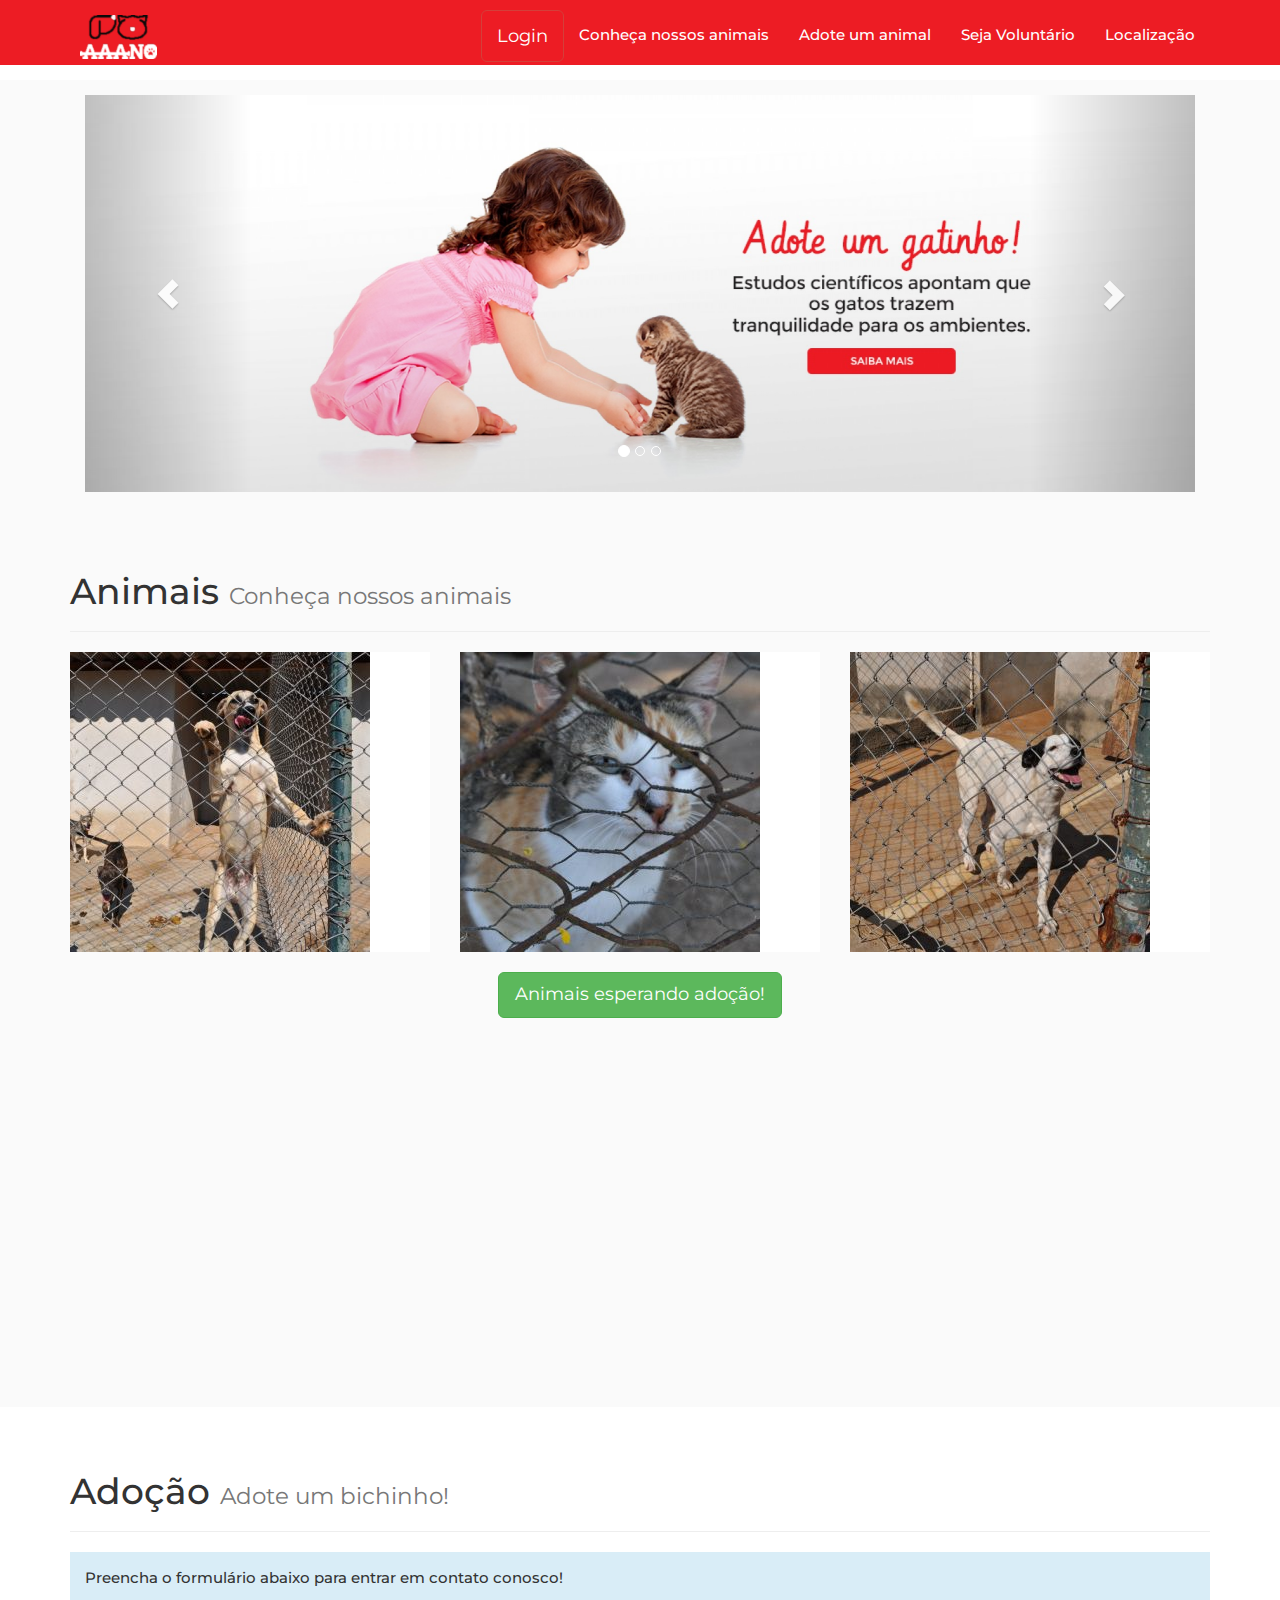
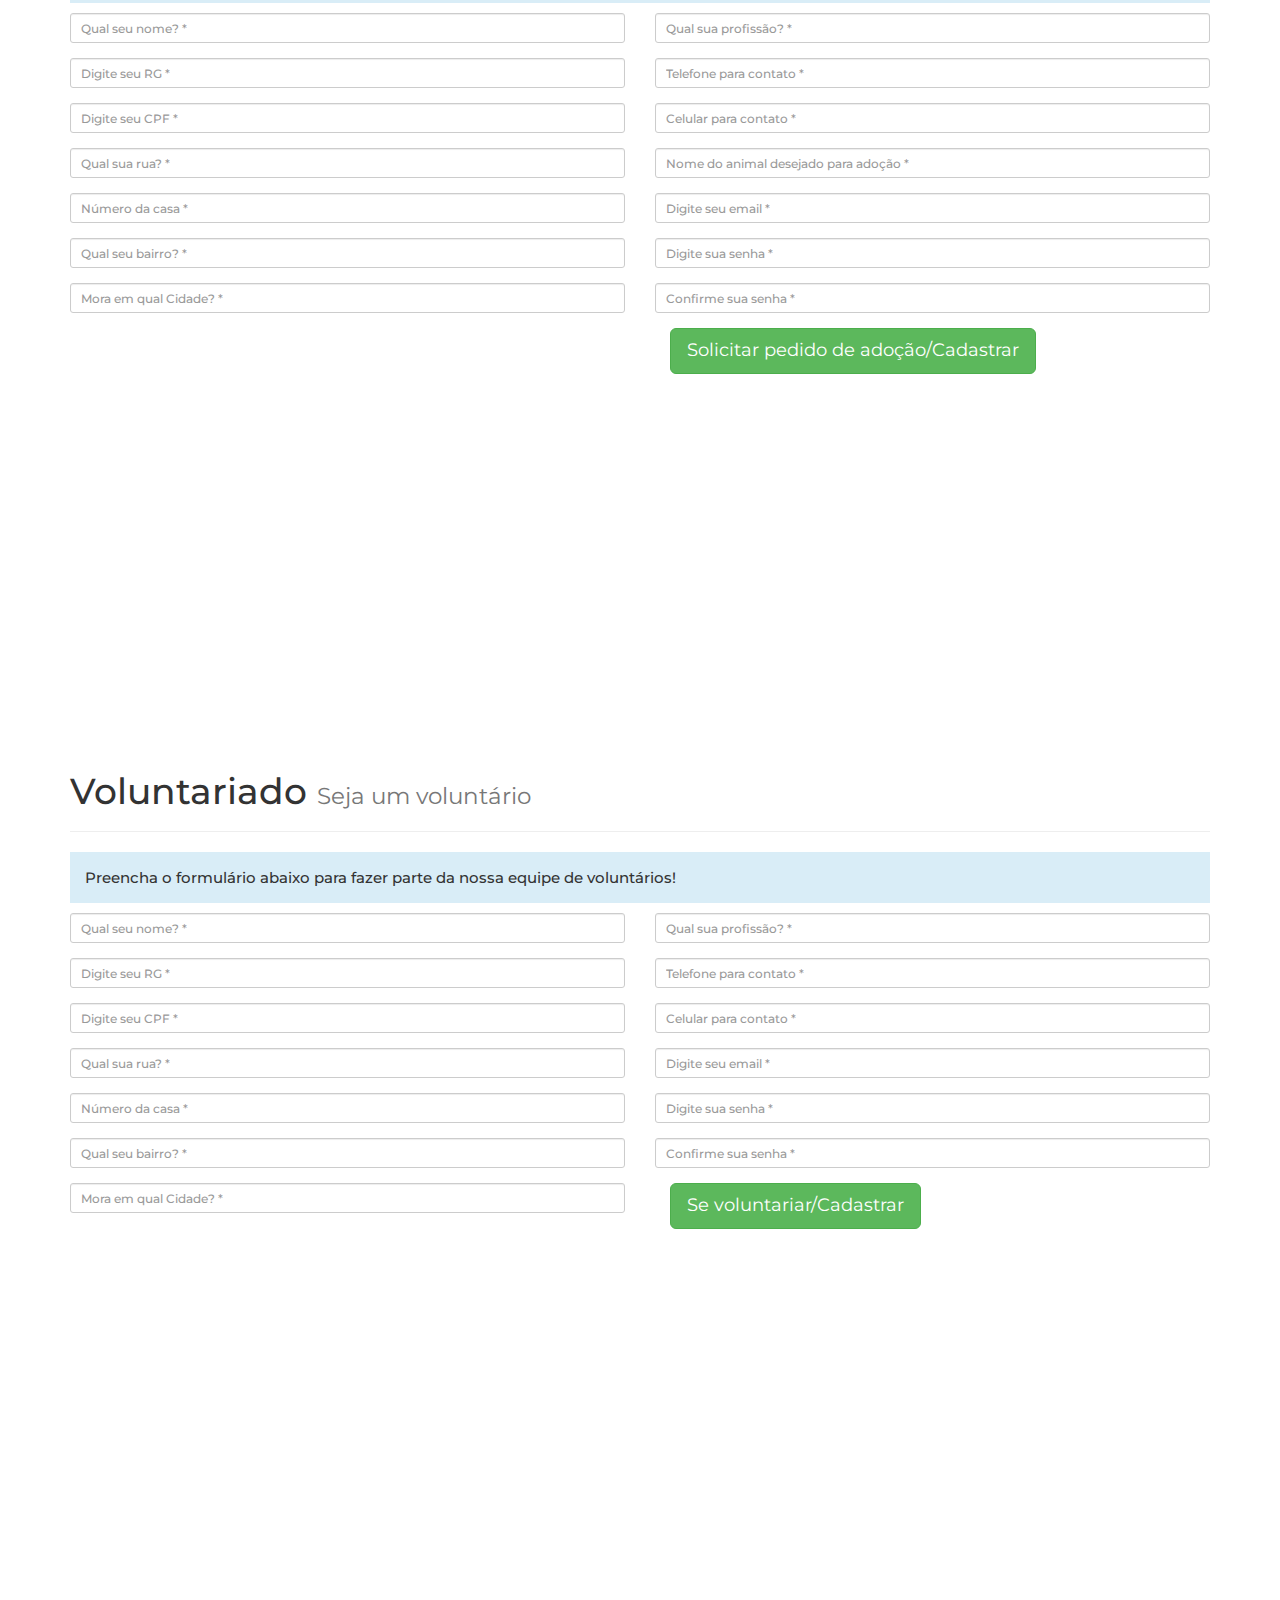
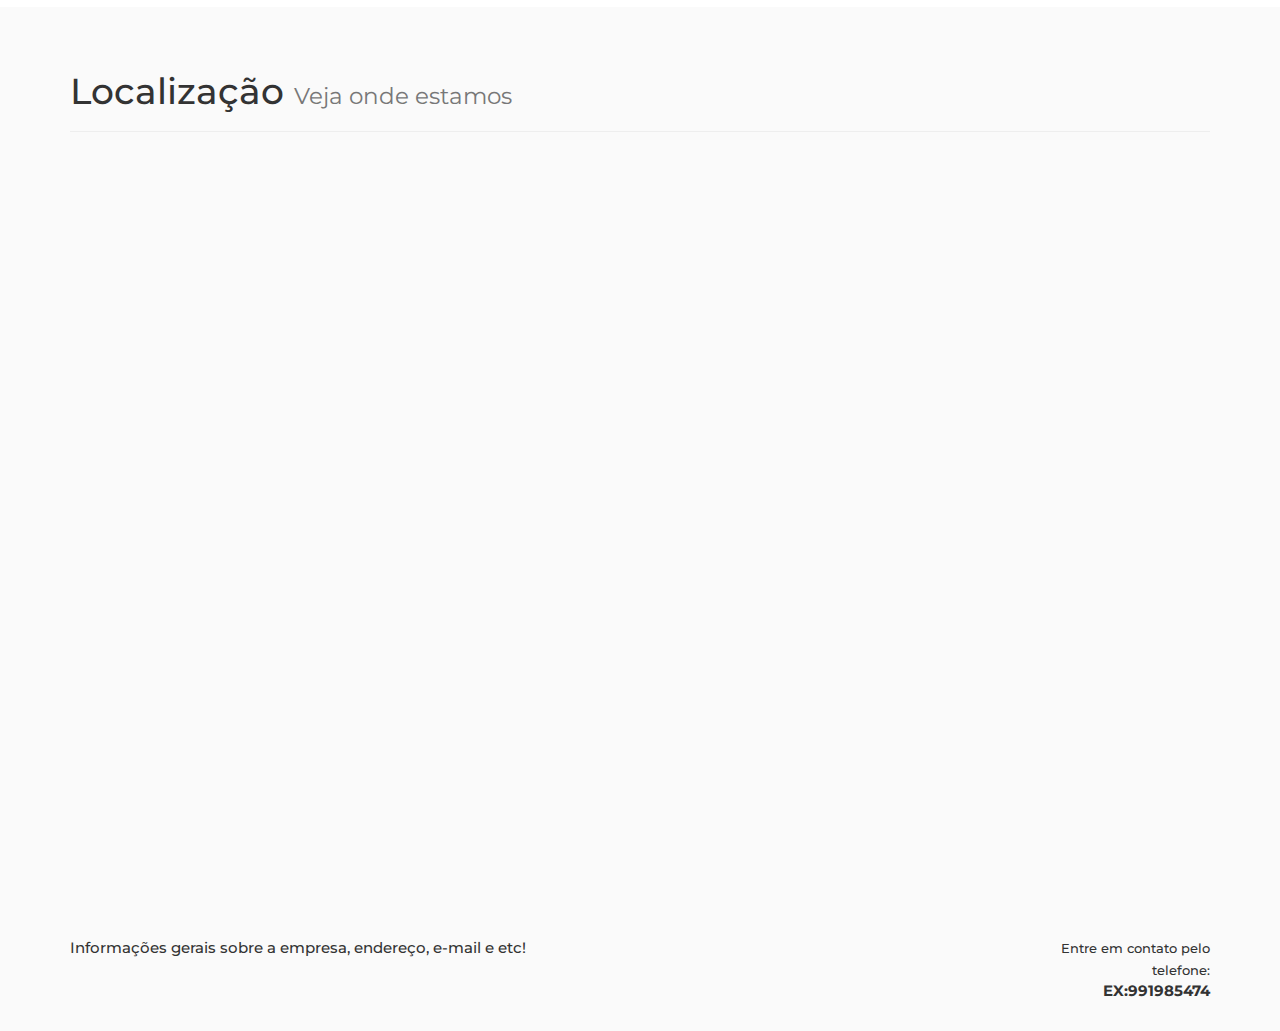
<file: Sistema Gestão adoção Animais - AAANO/index.html>
<!DOCTYPE html>
<html lang="pt-br">
  <head>
    <meta charset="utf-8">
    <meta http-equiv="X-UA-Compatible" content="IE=edge">
    <meta name="viewport" content="width=device-width, initial-scale=1">
    <title>Associação dos amigos dos animais Nova Odessa</title>
    
    <link href='https://fonts.googleapis.com/css?family=Montserrat:300,400,700' rel='stylesheet' type='text/css'>
    <link href="css/bootstrap.min.css" rel="stylesheet">
    <link href="css/estilo.css" rel="stylesheet">
    <link href="css/painel.css" rel="stylesheet">
 

      
    <!--[if lt IE 9]>
      <script src="https://oss.maxcdn.com/html5shiv/3.7.2/html5shiv.min.js"></script>
      <script src="https://oss.maxcdn.com/respond/1.4.2/respond.min.js"></script>
    <![endif]-->
      
  </head>
  <body data-spy="scroll" data-target=".menu-navegacao" data-offset="80">
      
      <!-- Menu da aplicação -->

      <nav class="navbar navbar-default navbar-fixed-top">
        <div class="container">
            <div class="navbar-header">
                <button type="button" class="navbar-toggle" data-toggle="collapse" data-target="#menu-navegacao" >
                    <span class="icon-bar"></span>
                    <span class="icon-bar"></span>
                    <span class="icon-bar"></span>
                </button>
                 <a class="navbar-brand" href="index.html"><img class="logo" src="imgs/logo.png"></a>


            </div>




            <div class="collapse navbar-collapse menu-navegacao" id="menu-navegacao">
                <ul class="nav navbar-nav navbar-right">


                     <li>
                        <a href="login.html" class="btn btn-danger btn-lg">Login</a>
                    </li>
                    
                    <li>
                        <a class="" href="#animais">Conheça nossos animais</a>
                    </li>
                   
                     <li>
                        <a class="" href="#adocao">Adote um animal</a>
                    </li>
                   
                    <li>
                        <a class="" href="#voluntariado">Seja Voluntário</a>
                    </li>
                    
                     <li>
                        <a class="" href="#localizacao">Localização</a>
                    </li>
                    
                    
                </ul>
            </div>
            
        </div>
      </nav>
      <!-- // Menu da aplicação -->
      
      <!-- slider da aplicação -->
      <div class="divslider">
        <div class="container">
            <div class="col-xs-12">
                <div id="sliderprincipal" class="carousel slide" data-ride="carousel">
                    
                    <ol class="carousel-indicators">
                        <li data-target="#sliderprincipal" data-slide-to="0" class="active"></li>
                        <li data-target="#sliderprincipal" data-slide-to="1"></li>
                        <li data-target="#sliderprincipal" data-slide-to="2"></li>
                    </ol>
                    
                    <div class="carousel-inner" role="listbox">
                        <div class="item active">
                            <img src="imgs/slider/slider1.jpg" alt="Imagem slider 1">
                        </div>
                        <div class="item">
                            <img src="imgs/slider/slider2.jpg" alt="Imagem slider 2">
                        </div>
                        <div class="item">
                            <img src="imgs/slider/slider3.jpg" alt="Imagem slider 3">
                        </div>
                    </div>  
                    
                    <a class="left carousel-control" href="#sliderprincipal" role="button" data-slide="prev">
                        <span class="glyphicon glyphicon-chevron-left"></span>
                        <span class="sr-only">Anterior</span>
                    </a>
                    
                    <a class="right carousel-control" href="#sliderprincipal" role="button" data-slide="next">
                        <span class="glyphicon glyphicon-chevron-right"></span>
                        <span class="sr-only">Próximo</span>
                    </a>
                    
                </div>
            </div>
        </div>
      </div>      
   
      
      <!-- animais -->
      <section id="animais" class="div_colorida">
        <div class="container">
            <div class="row">
                <div class="col-xs-12">
                    <div class="page-header"><h1>Animais <small>Conheça nossos animais</small></h1></div>
                </div>                
            </div>
            <div class="row portfolio_row">
                <div class="col-sm-4">
                    <div class="portfolio_item">
                        <div><img src="imgs/animais/animal1.jpg" class="img-responsive"/></div>
                       
                    </div>
                </div>
                <div class="col-sm-4">
                    <div class="portfolio_item">
                        <div><img src="imgs/animais/animal2.jpg" class="img-responsive "/></div>
                       
                    </div>
                </div>
                <div class="col-sm-4">
                    <div class="portfolio_item">
                        <div><img src="imgs/animais/animal3.jpg" class="img-responsive "/></div>
                       
                    </div>
                </div>
            </div>
          
            <div class="row">
                <div class="col-xs-12 text-center">
                    <a href="animais.html" class="btn btn-success btn-lg">Animais esperando adoção! </a>
                </div>
            </div>
        </div>
      </section>
      <!-- // animais -->
      
     
      
       <!-- adocao -->
      <section id="adocao">
        <div class="container">
            <div class="row">
                <div class="col-xs-12">
                    <div class="page-header"><h1>Adoção <small>Adote um bichinho!</small></h1></div>
                </div>
            </div>
            
            <div class="row contato">
                <div class="col-xs-12">
                    <p class="bg-info aviso">Preencha o formulário abaixo para entrar em contato conosco!</p>
                </div>
            </div>
            
            <div class="row contato">
                <div class="col-xs-12">
                    
                    <form name="frmContato" id="formContato">
                        <div class="row">
                            <div class="col-md-6">
                                
                                <div class="form-group">
                                    <input type="text" class="form-control input-sm" placeholder="Qual seu nome? *" required />
                                </div>
                                
                                 <div class="form-group">
                                    <input type="text" class="form-control input-sm" placeholder="Digite seu RG *" required />
                                </div>
                                
                                 <div class="form-group">
                                    <input type="text" class="form-control input-sm" placeholder="Digite seu CPF *" required />
                                </div>
                                
                                 <div class="form-group">
                                    <input type="text" class="form-control input-sm" placeholder="Qual sua rua? *" required />
                                </div>
                                
                                 <div class="form-group">
                                    <input type="text" class="form-control input-sm" placeholder="Número da casa *" required />
                                </div>
                                
                              <div class="form-group">
                                    <input type="text" class="form-control input-sm" placeholder="Qual seu bairro? *" required />
                                </div>
                                
                            <div class="form-group">
                                    <input type="text" class="form-control input-sm" placeholder="Mora em qual Cidade? *" required />
                                </div>
                                
                                
                            </div>
                            <div class="col-md-6">
                             
                                

                                 <div class="form-group">
                                    <input type="text" class="form-control input-sm" placeholder="Qual sua profissão? *" required />
                                </div>
                                
                                 <div class="form-group">
                                    <input type="text" class="form-control input-sm" placeholder="Telefone para contato *" required />
                                </div>
                                
                                 <div class="form-group">
                                    <input type="text" class="form-control input-sm" placeholder="Celular para contato *" required />
                                </div>
                                
                                 <div class="form-group">
                                    <input type="text" class="form-control input-sm" placeholder="Nome do animal desejado para adoção *" required />
                                </div>
                                
                                 <div class="form-group">
                                    <input type="text" class="form-control input-sm" placeholder="Digite seu email *" required />
                                </div>
                                
                                 <div class="form-group">
                                    <input type="password" class="form-control input-sm" placeholder="Digite sua senha *" required />
                                </div>

                                <div class="form-group">
                                    <input type="password" class="form-control input-sm" placeholder="Confirme sua senha *" required />
                                </div>
                                
                                <div class="col-sm-6">
                                <button type="submit" class="btn btn-success btn-lg">Solicitar pedido de adoção/Cadastrar</button>
                            </div>
                                
                            </div>
                        </div> 
                       
                    </form>
                    
                </div>
            </div>
        </div>
      </section>      
      <!-- // adocao -->
      
      
      
       <!-- voluntariado -->
     <section id="voluntariado">
        <div class="container">
            <div class="row">
                <div class="col-xs-12">
                    <div class="page-header"><h1>Voluntariado <small>Seja um voluntário</small></h1></div>
                </div>
            </div>
            
            <div class="row contato">
                <div class="col-xs-12">
                    <p class="bg-info aviso">Preencha o formulário abaixo para fazer parte da nossa equipe de voluntários!</p>
                </div>
            </div>
            
            <div class="row contato">
                <div class="col-xs-12">
                    
                    <form name="frmContato" id="formContato">
                        <div class="row">
                            <div class="col-md-6">
                                
                                <div class="form-group">
                                    <input type="text" class="form-control input-sm" placeholder="Qual seu nome? *" required />
                                </div>
                                
                                 <div class="form-group">
                                    <input type="text" class="form-control input-sm" placeholder="Digite seu RG *" required />
                                </div>
                                
                                 <div class="form-group">
                                    <input type="text" class="form-control input-sm" placeholder="Digite seu CPF *" required />
                                </div>
                                
                                 <div class="form-group">
                                    <input type="text" class="form-control input-sm" placeholder="Qual sua rua? *" required />
                                </div>
                                
                                 <div class="form-group">
                                    <input type="text" class="form-control input-sm" placeholder="Número da casa *" required />
                                </div>
                                
                              <div class="form-group">
                                    <input type="text" class="form-control input-sm" placeholder="Qual seu bairro? *" required />
                                </div>
                                
                            <div class="form-group">
                                    <input type="text" class="form-control input-sm" placeholder="Mora em qual Cidade? *" required />
                                </div>
                                
                                
                            </div>
                            <div class="col-md-6">
                             
                                

                                 <div class="form-group">
                                    <input type="text" class="form-control input-sm" placeholder="Qual sua profissão? *" required />
                                </div>
                                
                                 <div class="form-group">
                                    <input type="text" class="form-control input-sm" placeholder="Telefone para contato *" required />
                                </div>
                                
                                 <div class="form-group">
                                    <input type="text" class="form-control input-sm" placeholder="Celular para contato *" required />
                                </div>
                                
                              
                                
                                 <div class="form-group">
                                    <input type="text" class="form-control input-sm" placeholder="Digite seu email *" required />
                                </div>
                                
                                 <div class="form-group">
                                    <input type="password" class="form-control input-sm" placeholder="Digite sua senha *" required />
                                </div>

                                <div class="form-group">
                                    <input type="password" class="form-control input-sm" placeholder="Confirme sua senha *" required />
                                </div>
                                
                                <div class="col-sm-6">
                                <button type="submit" class="btn btn-success btn-lg">Se voluntariar/Cadastrar</button>
                            </div>
                                
                            </div>
                        </div> 
                       
                    </form>
                    
                </div>
            </div>
        </div>
      </section>      
      <!-- // voluntariado -->
      
      
      
      <!-- localização -->
      <section id="localizacao" class="div_colorida">
        <div class="container">
            <div class="row">
                <div class="col-xs-12">
                    <div class="page-header"><h1>Localização <small>Veja onde estamos</small></h1></div>
                </div>  
            </div>
            
            <div class="row">
               <iframe src="https://www.google.com/maps/embed?pb=!1m18!1m12!1m3!1d3677.790025599657!2d-47.31492768580156!3d-22.810243040166057!2m3!1f0!2f0!3f0!3m2!1i1024!2i768!4f13.1!3m3!1m2!1s0x94c8986d4e1b8277%3A0xa9375230d7cb3430!2sAssocia%C3%A7%C3%A3o+Amigos+dos+Animais+de+Nova+Odessa!5e0!3m2!1spt-BR!2sbr!4v1531771081059" width="800" height="600" frameborder="0" style="border:0" allowfullscreen></iframe>
            </div>
        </div>
      </section>      
      <!-- // localização -->
      
      
      
      
      <footer>
        <div class="container">
            <div class="row">
                <div class="col-sm-10">
                    Informações gerais sobre a empresa, endereço, e-mail e etc!
                </div>
                <div class="col-sm-2 text-right">
                    <small>Entre em contato pelo telefone:</small><br/>
                    <strong>EX:991985474</strong>
                </div>
            </div>  
        </div>
      </footer>
      
      <script src="https://ajax.googleapis.com/ajax/libs/jquery/1.11.1/jquery.min.js"></script>
      <script src="js/bootstrap.min.js"></script>
      <script src="js/main.js"></script>
  </body>
</html>
</file>
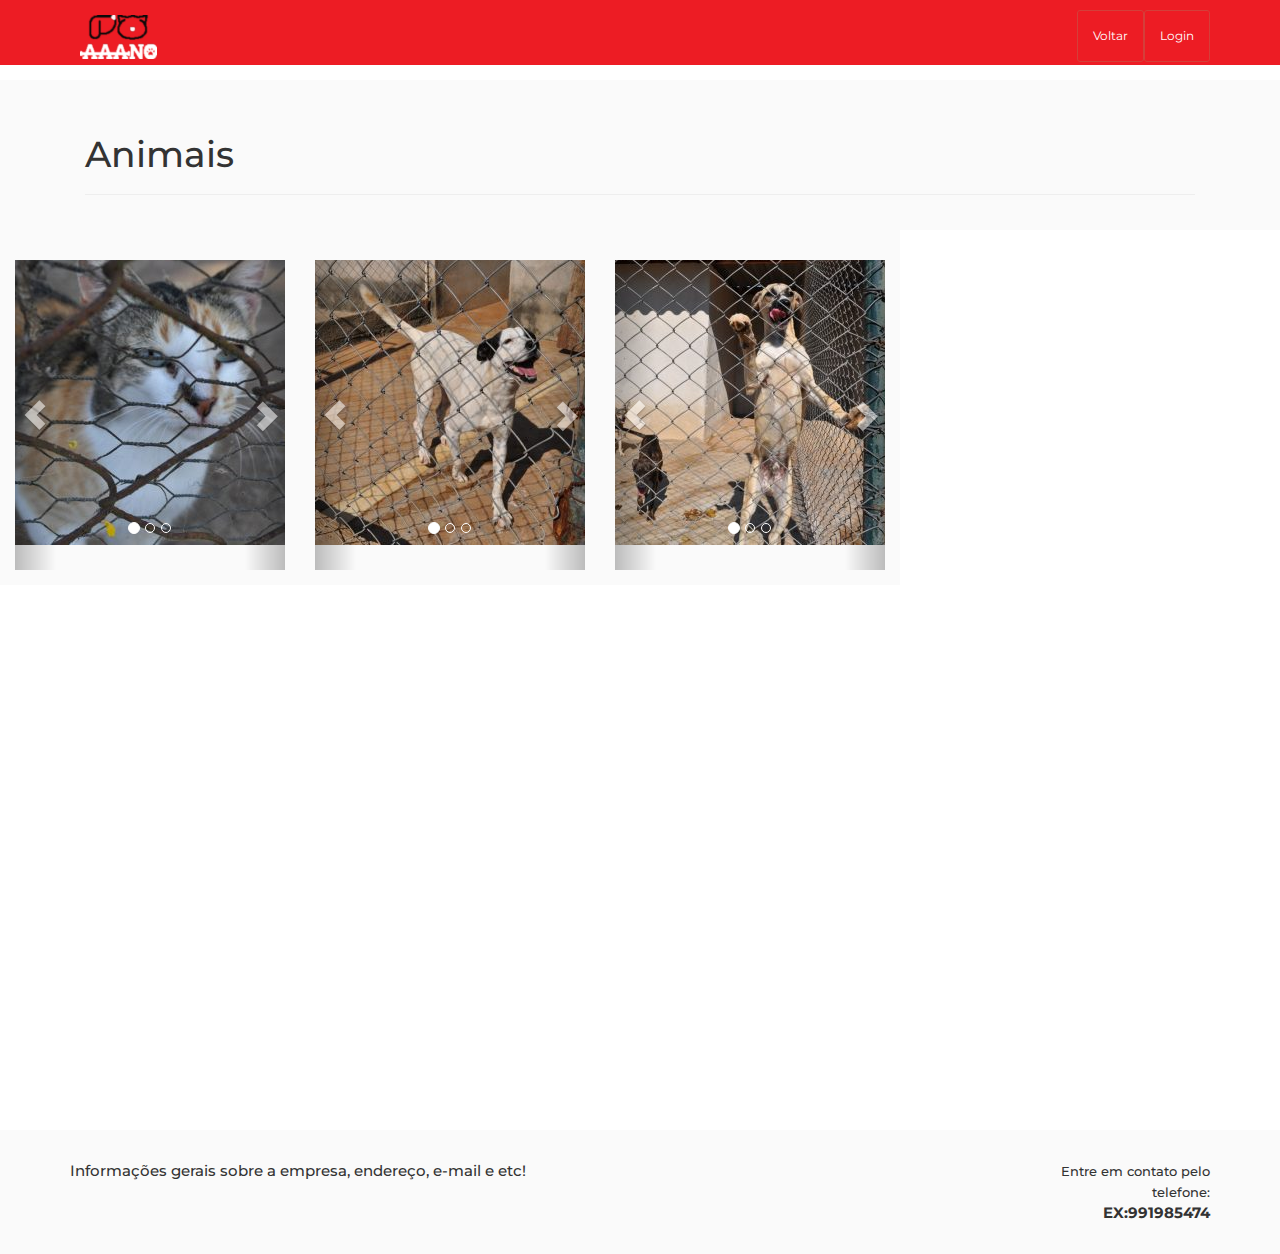
<file: Sistema Gestão adoção Animais - AAANO/animais.html>
<!DOCTYPE html>
<html lang="pt-br">
<head>
    <meta charset="utf-8">
    <meta http-equiv="X-UA-Compatible" content="IE=edge">
    <meta name="viewport" content="width=device-width, initial-scale=1">
    <title>Nossos Animais</title>

    <link href='https://fonts.googleapis.com/css?family=Montserrat:300,400,700' rel='stylesheet' type='text/css'>
    <link href="css/bootstrap.min.css" rel="stylesheet">
    <link href="css/estilo.css" rel="stylesheet">
    <link href="css/effect.css" rel="stylesheet">

    <!--[if lt IE 9]>
    <script src="https://oss.maxcdn.com/html5shiv/3.7.2/html5shiv.min.js"></script>
    <script src="https://oss.maxcdn.com/respond/1.4.2/respond.min.js"></script>
    <![endif]-->

</head>
<body data-spy="scroll" data-target=".menu-navegacao" data-offset="80">
<!-- Menu da aplicação -->
<nav class="navbar navbar-default navbar-fixed-top">
    <div class="container">
        <div class="navbar-header">
            <button type="button" class="navbar-toggle" data-toggle="collapse" data-target="#menu-navegacao">
                <span class="icon-bar"></span>
                <span class="icon-bar"></span>
                <span class="icon-bar"></span>
            </button>
            <a class="navbar-brand" href="#page-top"><img class="logo" src="imgs/logo.png"></a>


        </div>

        <div class="collapse navbar-collapse menu-navegacao" id="menu-navegacao">
            <ul class="nav navbar-nav navbar-right">



                <li>
                    <a href="index.html" class="btn btn-danger btn-sm">Voltar</a>
                </li>


                <li>
                    <a href="login.html" class="btn btn-danger btn-sm">Login</a>
                </li>


            </ul>
        </div>

    </div>
</nav>
<!-- // Menu da aplicação -->

<!-- título da página -->
<div class="divslider">
    <div class="container">
        <div class="col-xs-12">
            <div class="page-header"><h1>Animais</h1></div>
        </div>
    </div>
</div>
<!-- // título da página -->

<!-- portfolio -->
<section id="animais" class="section_interna">




                <!-- Começo divslider de cada animal-->

                            <div>
                            <div class="divsliderEffect">
                                <div class="containerEffect">
                                    <div class="col-xs-12">

                                        <div id="slider1" class="carousel slide" data-ride="carousel">

                                            <ol class="carousel-indicators">
                                                <li data-target="#sliderprincipal" data-slide-to="0"
                                                    class="active"></li>
                                                <li data-target="#sliderprincipal" data-slide-to="1"></li>
                                                <li data-target="#sliderprincipal" data-slide-to="2"></li>
                                            </ol>

                                            <div class="carousel-inner" role="listbox">
                                                <div class="item active">
                                                    <ul class="demo-3">
                                                        <li>
                                                            <figure>
                                                                <img src="imgs/animais/animal2.jpg" alt=""/>
                                                                <figcaption>
                                                                    <p> Nome: <br>
                                                                        Idade: <br>
                                                                        Raça: <br>
                                                                        Sexo: <br>
                                                                        Cor: <br>
                                                                        Porte: <br>
                                                                        Deficiência: <br>
                                                                        Vacinas: <br>
                                                                        Data Registro: <br>
                                                                        Castração: <br>
                                                                        Patologia: <br>
                                                                        Situação: <br></p>
                                                                </figcaption>
                                                            </figure>
                                                        </li>
                                                    </ul>
                                                </div>
                                                <div class="item">
                                                    <div class="item active">
                                                        <ul class="demo-3">
                                                            <li>
                                                                <figure>
                                                                    <img src="imgs/animais/animal2.jpg" alt=""/>
                                                                    <figcaption>
                                                                        <p> Nome: <br>
                                                                            Idade: <br>
                                                                            Raça: <br>
                                                                            Sexo: <br>
                                                                            Cor: <br>
                                                                            Porte: <br>
                                                                            Deficiência: <br>
                                                                            Vacinas: <br>
                                                                            Data Registro: <br>
                                                                            Castração: <br>
                                                                            Patologia: <br>
                                                                            Situação: <br></p>
                                                                    </figcaption>
                                                                </figure>
                                                            </li>
                                                        </ul>
                                                    </div>
                                                </div>
                                                <div class="item">
                                                    <div class="item active">
                                                        <ul class="demo-3">
                                                            <li>
                                                                <figure>
                                                                    <img src="imgs/animais/animal2.jpg" alt=""/>
                                                                    <figcaption>
                                                                        <p> Nome: <br>
                                                                            Idade: <br>
                                                                            Raça: <br>
                                                                            Sexo: <br>
                                                                            Cor: <br>
                                                                            Porte: <br>
                                                                            Deficiência: <br>
                                                                            Vacinas: <br>
                                                                            Data Registro: <br>
                                                                            Castração: <br>
                                                                            Patologia: <br>
                                                                            Situação: <br></p>
                                                                    </figcaption>
                                                                </figure>
                                                            </li>
                                                        </ul>
                                                    </div>
                                                </div>
                                            </div>

                                            <a class="left carousel-control" href="#slider1" role="button"
                                               data-slide="prev">
                                                <span class="glyphicon glyphicon-chevron-left"></span>
                                                <span class="sr-only">Anterior</span>
                                            </a>

                                            <a class="right carousel-control" href="#slider1" role="button"
                                               data-slide="next">
                                                <span class="glyphicon glyphicon-chevron-right"></span>
                                                <span class="sr-only">Próximo</span>
                                            </a>

                                        </div>
                                    </div>
                                </div>
                            </div>
                            </div>


                <!-- Final divslider de cada animal-->


                <!-- Começo divslider de cada animal-->

                <div>
                <div class="divsliderEffect">
                    <div class="containerEffect">
                        <div class="col-xs-12">
                            <div id="slider2" class="carousel slide" data-ride="carousel">

                                <ol class="carousel-indicators">
                                    <li data-target="#sliderprincipal" data-slide-to="0" class="active"></li>
                                    <li data-target="#sliderprincipal" data-slide-to="1"></li>
                                    <li data-target="#sliderprincipal" data-slide-to="2"></li>
                                </ol>

                                <div class="carousel-inner" role="listbox">
                                    <div class="item active">
                                        <ul class="demo-3">
                                            <li>
                                                <figure>
                                                    <img src="imgs/animais/animal3.jpg" alt=""/>
                                                    <figcaption>
                                                        <p> Nome: <br>
                                                            Idade: <br>
                                                            Raça: <br>
                                                            Sexo: <br>
                                                            Cor: <br>
                                                            Porte: <br>
                                                            Deficiência: <br>
                                                            Vacinas: <br>
                                                            Data Registro: <br>
                                                            Castração: <br>
                                                            Patologia: <br>
                                                            Situação: <br></p>
                                                    </figcaption>
                                                </figure>
                                            </li>
                                        </ul>
                                    </div>
                                    <div class="item">
                                        <div class="item active">
                                            <ul class="demo-3">
                                                <li>
                                                    <figure>
                                                        <img src="imgs/animais/animal3.jpg" alt=""/>
                                                        <figcaption>
                                                            <p> Nome: <br>
                                                                Idade: <br>
                                                                Raça: <br>
                                                                Sexo: <br>
                                                                Cor: <br>
                                                                Porte: <br>
                                                                Deficiência: <br>
                                                                Vacinas: <br>
                                                                Data Registro: <br>
                                                                Castração: <br>
                                                                Patologia: <br>
                                                                Situação: <br></p>
                                                        </figcaption>
                                                    </figure>
                                                </li>
                                            </ul>
                                        </div>
                                    </div>
                                    <div class="item">
                                        <div class="item active">
                                            <ul class="demo-3">
                                                <li>
                                                    <figure>
                                                        <img src="imgs/animais/animal3.jpg" alt=""/>
                                                        <figcaption>
                                                            <p> Nome: <br>
                                                                Idade: <br>
                                                                Raça: <br>
                                                                Sexo: <br>
                                                                Cor: <br>
                                                                Porte: <br>
                                                                Deficiência: <br>
                                                                Vacinas: <br>
                                                                Data Registro: <br>
                                                                Castração: <br>
                                                                Patologia: <br>
                                                                Situação: <br></p>
                                                        </figcaption>
                                                    </figure>
                                                </li>
                                            </ul>
                                        </div>
                                    </div>
                                </div>

                                <a class="left carousel-control" href="#slider2" role="button" data-slide="prev">
                                    <span class="glyphicon glyphicon-chevron-left"></span>
                                    <span class="sr-only">Anterior</span>
                                </a>

                                <a class="right carousel-control" href="#slider2" role="button" data-slide="next">
                                    <span class="glyphicon glyphicon-chevron-right"></span>
                                    <span class="sr-only">Próximo</span>
                                </a>

                            </div>
                        </div>
                    </div>
                </div>
                </div>
                <!-- Final divslider de cada animal-->


                <!-- Final divslider de cada animal-->
                <div class="divsliderEffect">
                    <div class="containerEffect">
                        <div class="col-xs-12">
                            <div id="slider3" class="carousel slide" data-ride="carousel">

                                <ol class="carousel-indicators">
                                    <li data-target="#sliderprincipal" data-slide-to="0" class="active"></li>
                                    <li data-target="#sliderprincipal" data-slide-to="1"></li>
                                    <li data-target="#sliderprincipal" data-slide-to="2"></li>
                                </ol>

                                <div class="carousel-inner" role="listbox">
                                    <div class="item active">
                                        <ul class="demo-3">
                                            <li>
                                                <figure>
                                                    <img src="imgs/animais/animal1.jpg" alt=""/>
                                                    <figcaption>
                                                        <p> Nome: <br>
                                                            Idade: <br>
                                                            Raça: <br>
                                                            Sexo: <br>
                                                            Cor: <br>
                                                            Porte: <br>
                                                            Deficiência: <br>
                                                            Vacinas: <br>
                                                            Data Registro: <br>
                                                            Castração: <br>
                                                            Patologia: <br>
                                                            Situação: <br></p>
                                                    </figcaption>
                                                </figure>
                                            </li>
                                        </ul>
                                    </div>
                                    <div class="item">
                                        <div class="item active">
                                            <ul class="demo-3">
                                                <li>
                                                    <figure>
                                                        <img src="imgs/animais/animal1.jpg" alt=""/>
                                                        <figcaption>
                                                            <p> Nome: <br>
                                                                Idade: <br>
                                                                Raça: <br>
                                                                Sexo: <br>
                                                                Cor: <br>
                                                                Porte: <br>
                                                                Deficiência: <br>
                                                                Vacinas: <br>
                                                                Data Registro: <br>
                                                                Castração: <br>
                                                                Patologia: <br>
                                                                Situação: <br></p>
                                                        </figcaption>
                                                    </figure>
                                                </li>
                                            </ul>
                                        </div>
                                    </div>
                                    <div class="item">
                                        <div class="item active">
                                            <ul class="demo-3">
                                                <li>
                                                    <figure>
                                                        <img src="imgs/animais/animal1.jpg" alt=""/>
                                                        <figcaption>
                                                            <p> Nome: <br>
                                                                Idade: <br>
                                                                Raça: <br>
                                                                Sexo: <br>
                                                                Cor: <br>
                                                                Porte: <br>
                                                                Deficiência: <br>
                                                                Vacinas: <br>
                                                                Data Registro: <br>
                                                                Castração: <br>
                                                                Patologia: <br>
                                                                Situação: <br></p>
                                                        </figcaption>
                                                    </figure>
                                                </li>
                                            </ul>
                                        </div>
                                    </div>
                                </div>

                                <a class="left carousel-control" href="#slider3" role="button" data-slide="prev">
                                    <span class="glyphicon glyphicon-chevron-left"></span>
                                    <span class="sr-only">Anterior</span>
                                </a>

                                <a class="right carousel-control" href="#slider3" role="button" data-slide="next">
                                    <span class="glyphicon glyphicon-chevron-right"></span>
                                    <span class="sr-only">Próximo</span>
                                </a>

                            </div>
                        </div>
                    </div>
                </div>
                <!-- Final divslider de cada animal-->




</section>
<!-- // portfolio -->

<footer>
    <div class="container">
        <div class="row">
            <div class="col-sm-10">
                Informações gerais sobre a empresa, endereço, e-mail e etc!
            </div>
            <div class="col-sm-2 text-right">
                <small>Entre em contato pelo telefone:</small>
                <br/>
                <strong>EX:991985474</strong>
            </div>
        </div>
    </div>
</footer>

<script src="https://ajax.googleapis.com/ajax/libs/jquery/1.11.1/jquery.min.js"></script>
<script src="js/bootstrap.min.js"></script>
<script src="js/main.js"></script>
</body>
</html>
</file>
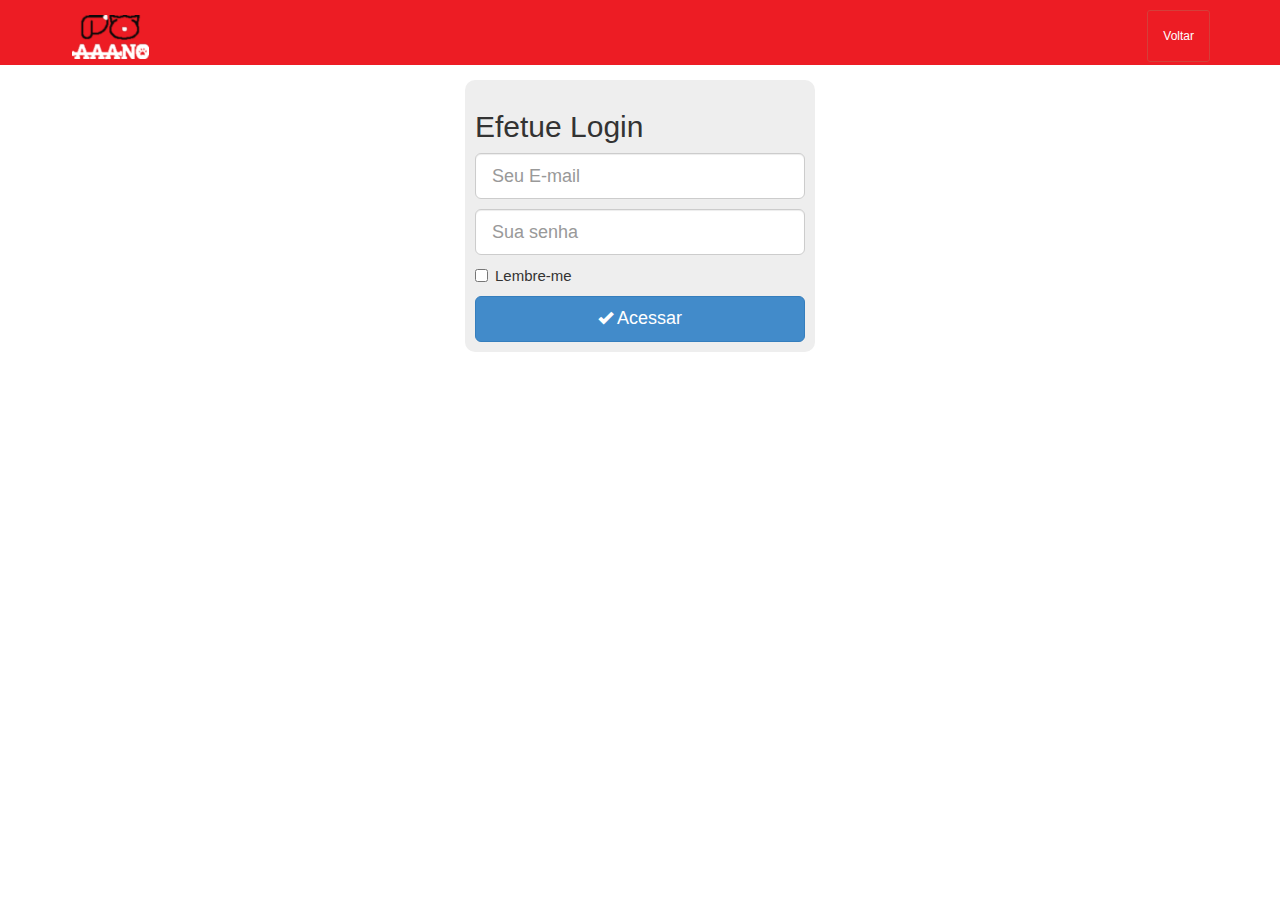
<file: Sistema Gestão adoção Animais - AAANO/login.html>
<!DOCTYPE html>
<html lang="pt-br">
  <head>
    <meta charset="utf-8">
    <meta http-equiv="X-UA-Compatible" content="IE=edge">
    <meta name="viewport" content="width=device-width, initial-scale=1">
    <title>Login</title>
    
    <link href='https://fonts.googleapis.com/css?family=Merienda:300,400,700' rel='stylesheet' type='text/css'>
    <link href="css/bootstrap.min.css" rel="stylesheet">
    <link href="css/estilo.css" rel="stylesheet">
      
    <!--[if lt IE 9]>
      <script src="https://oss.maxcdn.com/html5shiv/3.7.2/html5shiv.min.js"></script>
      <script src="https://oss.maxcdn.com/respond/1.4.2/respond.min.js"></script>
    <![endif]-->
      
  </head>
  <body data-spy="scroll" data-target=".menu-navegacao" data-offset="80">
      <!-- Menu da aplicação -->
       <nav class="navbar navbar-default navbar-fixed-top">
        <div class="container">
            <div class="navbar-header">
                <button type="button" class="navbar-toggle" data-toggle="collapse" data-target="#menu-navegacao" >
                    <span class="icon-bar"></span>
                    <span class="icon-bar"></span>
                    <span class="icon-bar"></span>
                </button>                
                <a class="navbar-brand" href="#page-top"><img class="logoLogin" img src="imgs/logo.png"></a>
            </div>  
            
            <div class="collapse navbar-collapse menu-navegacao" id="menu-navegacao">
                <ul class="nav navbar-nav navbar-right">
                    <li><a href="#page-top"></a></li>
                   
                    
                    <li>
                        <a href="index.html" class="btn btn-danger btn-sm">Voltar</a>
                    </li>
                    
                </ul>
            </div>
            
        </div>
      </nav>
            
      
      
         <!-- /.container-fluid -->
      
      <div class="container-fluid">
        <div class="row-fluid">
            <div class="col-xs-12">
                
                <div class="form-login">
                    <h2>Efetue Login</h2>
                    <form>
                        <label class="sr-only" for="inputEmail">E-mail:</label>
                        <input type="email" id="inputEmail" name="inputEmail" class="form-control input-lg" placeholder="Seu E-mail" maxlength="50" required />
                        <label class="sr-only" for="inputPass">Senha:</label>
                        <input type="password" id="inputPass" name="inputPass" class="form-control input-lg" placeholder="Sua senha" maxlength="15" required />
                        
                        <div class="checkbox">
                            <label>
                                <input type="checkbox" value="s" /> Lembre-me
                            </label>
                        </div>
                        
                        <button type="submit" class="btn btn-primary btn-lg btn-block">
                            <span class="glyphicon glyphicon-ok"></span>                            
                            Acessar
                        </button>
                        
                    </form>
                </div>
                
            </div>
        </div>
      </div>
      
      <script src="https://ajax.googleapis.com/ajax/libs/jquery/1.11.1/jquery.min.js"></script>
      <script src="js/bootstrap.min.js"></script>
      <script src="js/bootstrap-maxlength.min.js"></script>
      <script src="js/main.js"></script>
  </body>
</html>
</file>
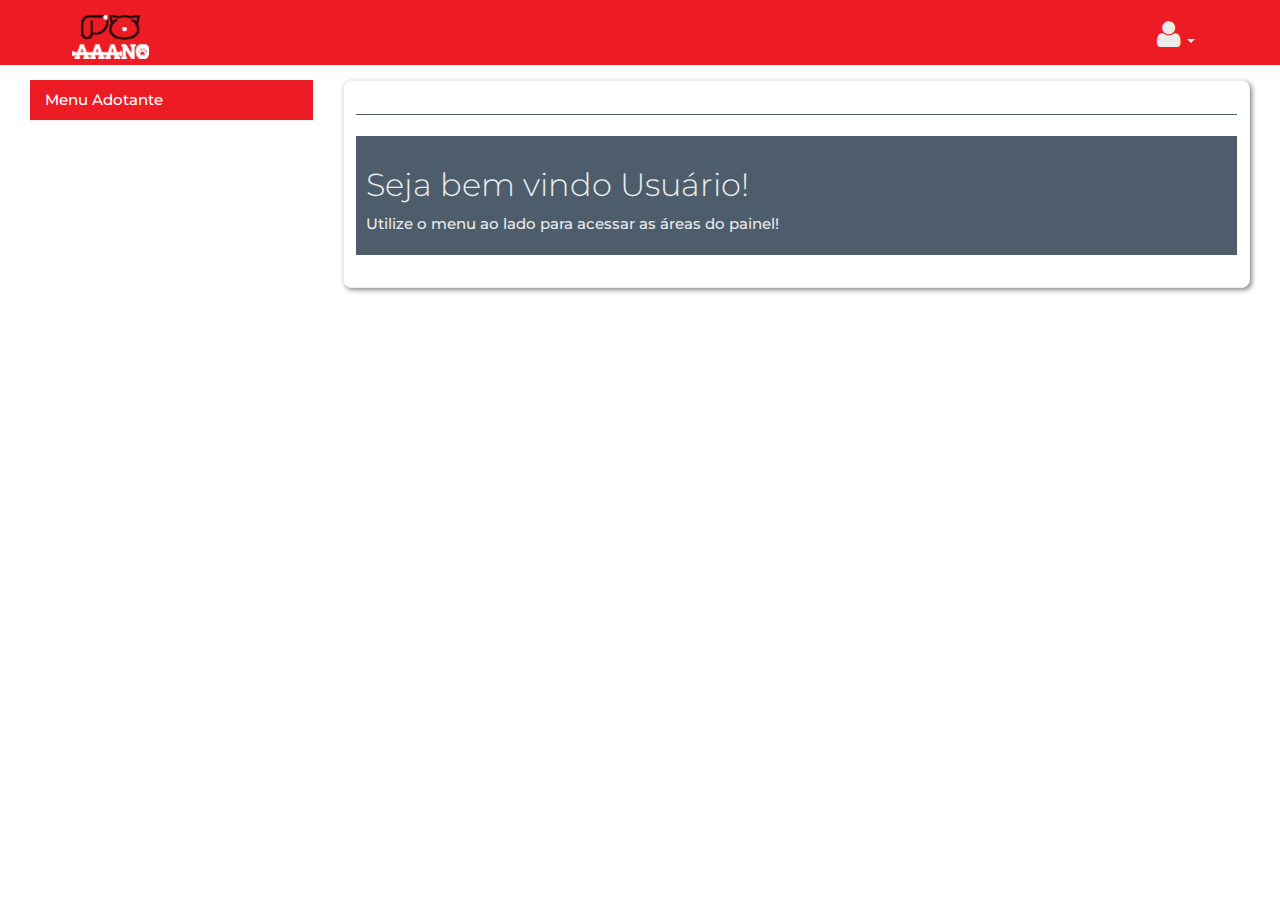
<file: Sistema Gestão adoção Animais - AAANO/painelAdot.html>
<!DOCTYPE html>
<html lang="pt-br">
  <head>
    <meta charset="utf-8">
    <meta http-equiv="X-UA-Compatible" content="IE=edge">
    <meta name="viewport" content="width=device-width, initial-scale=1">
    <title>Adotante</title>
    
    <link href='https://fonts.googleapis.com/css?family=Montserrat:300,400,700' rel='stylesheet' type='text/css'>
    <link href="css/bootstrap.superhero.min.css" rel="stylesheet">
    <link rel="stylesheet" href="css/font-awesome.min.css">
      
    <link href="css/estilo.css" rel="stylesheet">
    <link href="css/painel.css" rel="stylesheet">
      
    <!--[if lt IE 9]>
      <script src="https://oss.maxcdn.com/html5shiv/3.7.2/html5shiv.min.js"></script>
      <script src="https://oss.maxcdn.com/respond/1.4.2/respond.min.js"></script>
    <![endif]-->
      
  </head>
  <body>
     
      <nav class="navbar navbar-default navbar-fixed-top">
        <div class="container">
            <div class="navbar-header">
                <button type="button" class="navbar-toggle" data-toggle="collapse" data-target="#menu-navegacao" >           </button>  
                                  
                <a class="navbar-brand" href="#page-top"><img class="logoAdm" img src="imgs/logo.png"></a>
               
                
            </div>  

            <!-- Collect the nav links, forms, and other content for toggling -->
            <div class="collapse navbar-collapse" id="bs-example-navbar-collapse-1">
              <ul class="nav navbar-nav navbar-right">
      
              
                <li class="dropdown">
                  <a href="#" class="dropdown-toggle" data-toggle="dropdown" role="button" aria-expanded="false"><i class="fa fa-user fa-2x"></i> <span class="caret"></span></a>
                  <ul class="dropdown-menu" role="menu">
                    
                  
                    <li><a href="#">Efetuar Logoff</a></li>
                  </ul>
                </li>
              </ul>
            </div><!-- /.navbar-collapse -->
          </div><!-- /.container-fluid -->
        </nav>
      
      <div class="container-fluid">
        <div class="row-fluid">
            
            
            <div class="col-sm-3">
                
                <!-- menu navegação lateral -->
                <div class="panel panel-primary">
                    <div id="colGroup1" role="tab" class="panel-heading">
                        <h4 class="panel-title">
                            <a href="#colListGroup1" aria-controls="colListGroup1" aria-expanded="false" data-toggle="collapse">
                
                                
                                Menu Adotante
                            </a>
                        </h4>
                    </div>
                    <div role="tabpanel" class="panel-collapse collapse" id="colListGroup1" aria-expanded="false">
                        <ul class="list-group">
                            <li class="list-group-item"><a href="#">Solicitações realizadas</a></li>
                            <li class="list-group-item"><a href="#">Agendamentos</a></li>
                            <li class="list-group-item"><a href="#">Animais adotados</a></li>
                            
              
                        </ul>
                        <div class="panel-footer"></div>
                    </div>
                </div>
                <!-- /.menu navegação lateral -->
                
                
            </div> 
            
            
            
            <div class="col-sm-9">
            
                <div class="conteudo_painel">                    
                    <div class="conteudo_painel_int">
                        
                    
                        <hr />
                        
                        <div class="well well-sm">
                            <h2>Seja bem vindo Usuário!</h2>
                            <p>Utilize o menu ao lado para acessar as áreas do painel!</p>
                        </div>
                        
                    
                        
                    </div>
                </div>
            
            </div>
        </div>
      </div>
      
      <script src="https://ajax.googleapis.com/ajax/libs/jquery/1.11.1/jquery.min.js"></script>
      <script src="js/bootstrap.min.js"></script>
      <script src="js/main.js"></script>
  </body>
</html>
</file>
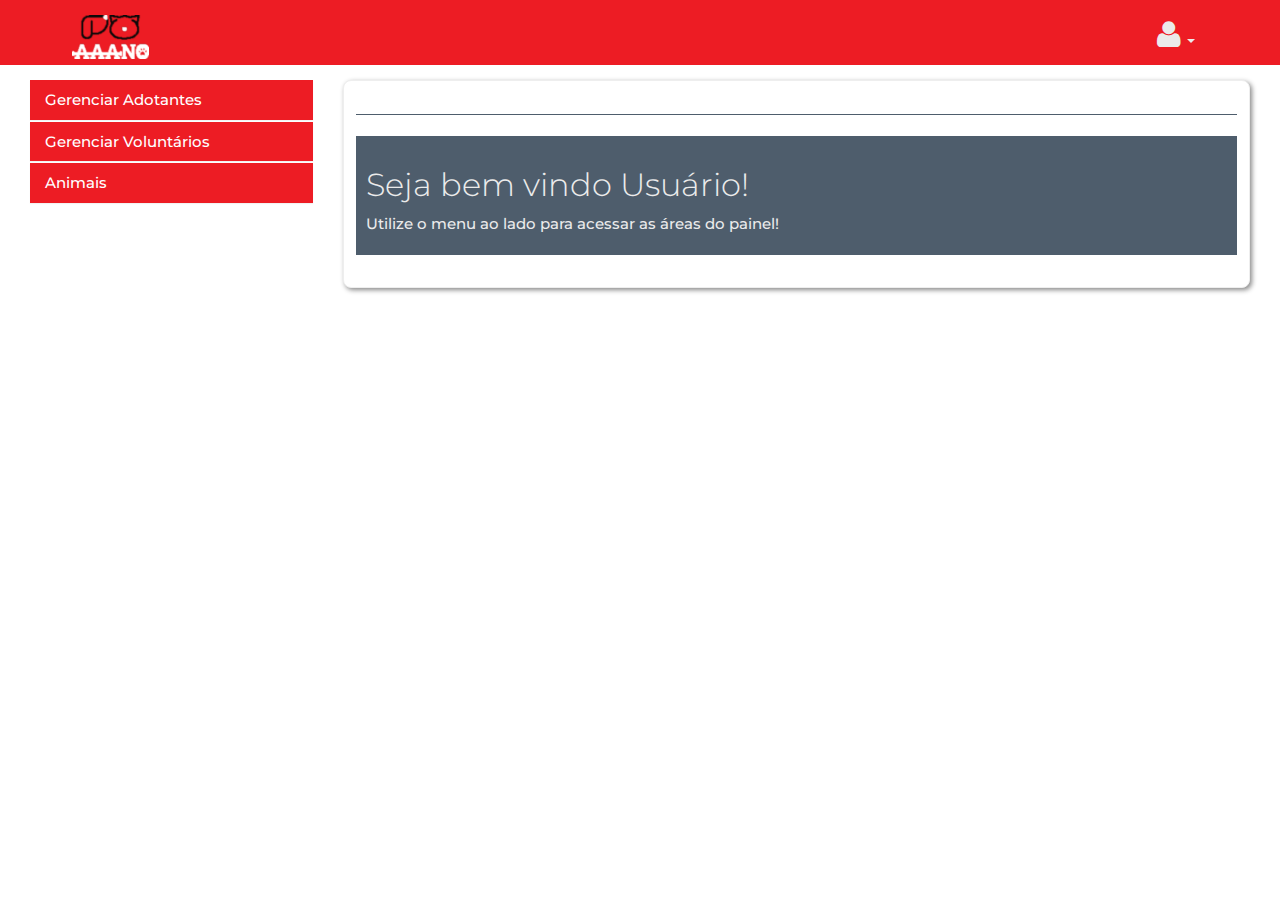
<file: Sistema Gestão adoção Animais - AAANO/painelFunc.html>
<!DOCTYPE html>
<html lang="pt-br">
  <head>
    <meta charset="utf-8">
    <meta http-equiv="X-UA-Compatible" content="IE=edge">
    <meta name="viewport" content="width=device-width, initial-scale=1">
    <title>Funcionário</title>
    
    <link href='https://fonts.googleapis.com/css?family=Montserrat:300,400,700' rel='stylesheet' type='text/css'>
    <link href="css/bootstrap.superhero.min.css" rel="stylesheet">
    <link rel="stylesheet" href="css/font-awesome.min.css">
      
    <link href="css/estilo.css" rel="stylesheet">
    <link href="css/painel.css" rel="stylesheet">
      
    <!--[if lt IE 9]>
      <script src="https://oss.maxcdn.com/html5shiv/3.7.2/html5shiv.min.js"></script>
      <script src="https://oss.maxcdn.com/respond/1.4.2/respond.min.js"></script>
    <![endif]-->
      
  </head>
  <body>
     
      <nav class="navbar navbar-default navbar-fixed-top">
        <div class="container">
            <div class="navbar-header">
                <button type="button" class="navbar-toggle" data-toggle="collapse" data-target="#menu-navegacao" >           </button>  
                                  
                <a class="navbar-brand" href="#page-top"><img class="logoAdm" img src="imgs/logo.png"></a>
               
                
            </div>  

            <!-- Collect the nav links, forms, and other content for toggling -->
            <div class="collapse navbar-collapse" id="bs-example-navbar-collapse-1">
              <ul class="nav navbar-nav navbar-right">
      
              
                <li class="dropdown">
                  <a href="#" class="dropdown-toggle" data-toggle="dropdown" role="button" aria-expanded="false"><i class="fa fa-user fa-2x"></i> <span class="caret"></span></a>
                  <ul class="dropdown-menu" role="menu">
                    
             
                    <li><a href="#">Efetuar Logoff</a></li>
                  </ul>
                </li>
              </ul>
            </div><!-- /.navbar-collapse -->
          </div><!-- /.container-fluid -->
        </nav>
      
      <div class="container-fluid">
        <div class="row-fluid">
            
            
            <div class="col-sm-3">
                
                <!-- menu navegação lateral -->
                <div class="panel panel-primary">
                    <div id="colGroup1" role="tab" class="panel-heading">
                        <h4 class="panel-title">
                            <a href="#colListGroup1" aria-controls="colListGroup1" aria-expanded="false" data-toggle="collapse">
                
                                
                                Gerenciar Adotantes 
                            </a>
                        </h4>
                    </div>
                    <div role="tabpanel" class="panel-collapse collapse" id="colListGroup1" aria-expanded="false">
                        <ul class="list-group">
                            <li class="list-group-item"><a href="#">Adotantes</a></li>
                            <li class="list-group-item"><a href="#">Agendamentos</a></li>
                            <li class="list-group-item"><a href="#">Bloq/Desbloq</a></li>
                           
                        </ul>
                        <div class="panel-footer"></div>
                    </div>
                </div>
                <!-- /.menu navegação lateral -->
                
                  <!-- menu navegação lateral -->
                <div class="panel panel-primary">
                    <div id="colGroup1" role="tab" class="panel-heading">
                        <h4 class="panel-title">
                            <a href="#colListGroup2" aria-controls="colListGroup2" aria-expanded="false" data-toggle="collapse">
                                
                             
                                
                                Gerenciar Voluntários 
                            </a>
                        </h4>
                    </div>
                    <div role="tabpanel" class="panel-collapse collapse" id="colListGroup2" aria-expanded="false">
                        <ul class="list-group">
                            
                            <li class="list-group-item"><a href="#">Voluntários</a></li>
                            
                        </ul>
                        <div class="panel-footer"></div>
                    </div>
                </div>
                <!-- /.menu navegação lateral -->
                
                
            
             
                
                    <!-- menu navegação lateral -->
                <div class="panel panel-primary">
                    <div id="colGroup1" role="tab" class="panel-heading">
                        <h4 class="panel-title">
                            <a href="#colListGroup4" aria-controls="colListGroup4" aria-expanded="false" data-toggle="collapse">
                            
                                
                                Animais
                            </a>
                        </h4>
                    </div>
                    <div role="tabpanel" class="panel-collapse collapse" id="colListGroup4" aria-expanded="false">
                        <ul class="list-group">
                            <li class="list-group-item"><a href="#">Animais</a></li>
                            <li class="list-group-item"><a href="#">Adicionar</a></li>
                            <li class="list-group-item"><a href="#">Editar</a></li>
                            <li class="list-group-item"><a href="#">Excluir</a></li>
                        </ul>
                        <div class="panel-footer"></div>
                    </div>
                </div>
                <!-- /.menu navegação lateral -->
                
            </div> 
            
            
            
            <div class="col-sm-9">
            
                <div class="conteudo_painel">                    
                    <div class="conteudo_painel_int">
                        
                    
                        <hr />
                        
                        <div class="well well-sm">
                            <h2>Seja bem vindo Usuário!</h2>
                            <p>Utilize o menu ao lado para acessar as áreas do painel!</p>
                        </div>
                        
                    
                        
                    </div>
                </div>
            
            </div>
        </div>
      </div>
      
      <script src="https://ajax.googleapis.com/ajax/libs/jquery/1.11.1/jquery.min.js"></script>
      <script src="js/bootstrap.min.js"></script>
      <script src="js/main.js"></script>
  </body>
</html>
</file>
<file: Sistema Gestão adoção Animais - AAANO/css/estilo.css>
* {
    font-family: 'Montserrat', sans-serif;
    font-weight: 500;
    font-size: 15px;
    
}

 .navbar-right{
     margin: 10px 0;
    
}


body {
    background: url(../imgs/bgadm.png);   
    padding-top: 80px;
    
}

.navbar-default {

    width: 100%;
    height: 65px;
    background-color: #ed1c24;
    border-color: #ed1c24;

}


section {
    padding-top: 25px;
    padding-bottom: 15px;
    min-height: 100vh;
}

section#contato {
    min-height: 80vh;   
}

footer {
    padding-top: 30px;
    padding-bottom: 30px;
    background: url(../imgs/bgslider.png); 
}



.navbar-brand {
   font-weight: 700; 
   color: #F8F8FF;
    
}  

.divslider {
    padding-top: 15px;
    padding-bottom: 15px;
    background: url(../imgs/bgslider.png);
   
}

.div_colorida {
    background: url(../imgs/bgslider.png);
}

.servicos_item * {
    text-align: center;
}

.servicos_item h4 {
    margin-top: 30px;  
    font-size: 25px;
}

.servicos_btn_todososservicos {
    margin-top: 25px;   
}

.portfolio_item {
    background: white;   
}

.portfolio_row {
    margin-bottom: 20px;
}

.portfolio_row:last-child {
    margin-bottom: 0px;   
}

.portfolio_item h4 {
    text-align: center;
    margin-top: 20px;
    padding-bottom: 20px;
}

.contato textarea {
    height: 170px;   
}

.contato .aviso {
   padding: 15px; 
}  

.section_interna {
    padding-top: 0px;   
}

.form-login {
    max-width: 350px;
    margin-left: auto;
    margin-right: auto;
    padding: 10px;
    border-radius: 10px;
    background: #eee;
}

.form-login input {
    margin-bottom: 10px;   
}

.panel {
    margin-bottom: 2px;   
}

.conteudo_painel {
    background: white;   
    border-radius:8px;
    border:1px solid #eee;
    box-shadow: 2px 2px 5px #888;
}

.conteudo_painel_int {
    padding: 12px;   
}

.logoLogin{
    padding: 0px;
    margin-left: 1.5px;
}

.logoAdm{
    padding: 5px;
    margin-left: -3px;
}

.logo{
    margin-left: 10px;
    padding: 0px;
}



.navbar-default .navbar-nav > li > a {
    background-color: #ed1c24;
}


.navbar-default .navbar-nav > li > a:hover {
    background-color: #ed1c24;
}

.adotantes {
    width: 700px;
    height: 500px;
}
</file>
<file: Sistema Gestão adoção Animais - AAANO/css/painel.css>
body {
    background: url(../imgs/bgadm.png);   
    padding-top: 80px;
    
}

a {
    
    color:#ebebeb; 
    
    
}

a:hover{
    
    color:#ebebeb;
   
}
ul:link {
    color:#ed1c24;
    }


ul :visited {color:#ebebeb;
    }


.navbar-default
{
    
     
     height: 65px;
}
</file>
<file: Sistema Gestão adoção Animais - AAANO/css/effect.css>
.demo-3 {
    position:relative;
    width:300px;
    height:300px;
    overflow:hidden;
    float:left;
    margin-right:20px
}
.demo-3 figure {
    margin:0;
    padding:0;
    position:relative;
    cursor:pointer;
    margin-left:-50px
}
.demo-3 figure img {
    display:block;
    position:relative;
    z-index:10;
    margin:-15px 0
}
.demo-3 figure figcaption {
    display:block;
    position:absolute;
    z-index:5;
    -webkit-box-sizing:border-box;
    -moz-box-sizing:border-box;
    box-sizing:border-box
}


.demo-3 figure p {
    display:block;
    font-family:'Montserrat';
    font-size:12px;
    line-height:18px;
    margin:0;
    color:#fff;
    text-align:left;


}
.demo-3 figure figcaption {
    top:0;
    left:0;
    width:100%;
    height:100%;
    padding:29px 44px;
    background-color:#E76565;
    text-align:left;
    backface-visibility:hidden;
    -webkit-transform:rotateY(-180deg);
    -moz-transform:rotateY(-180deg);
    transform:rotateY(-180deg);
    -webkit-transition:all .5s;
    -moz-transition:all .5s;
    transition:all .5s
}
.demo-3 figure img {
    backface-visibility:hidden;
    -webkit-transition:all .5s;
    -moz-transition:all .5s;
    transition:all .5s
}
.demo-3 figure:hover img,figure.hover img {
    -webkit-transform:rotateY(180deg);
    -moz-transform:rotateY(180deg);
    transform:rotateY(180deg)
}
.demo-3 figure:hover figcaption,figure.hover figcaption {
    -webkit-transform:rotateY(0);
    -moz-transform:rotateY(0);
    transform:rotateY(0)
}


.containerEffect{
    position:relative;
    padding-top: 15px;
    padding-bottom: 15px;
    width: 300px;
    height: 300px;

   
}

.divsliderEffect {
    
    padding-top: 15px;
    padding-bottom: 15px;
    background: url(../imgs/bgslider.png);
    float: left;

   
}
</file>
